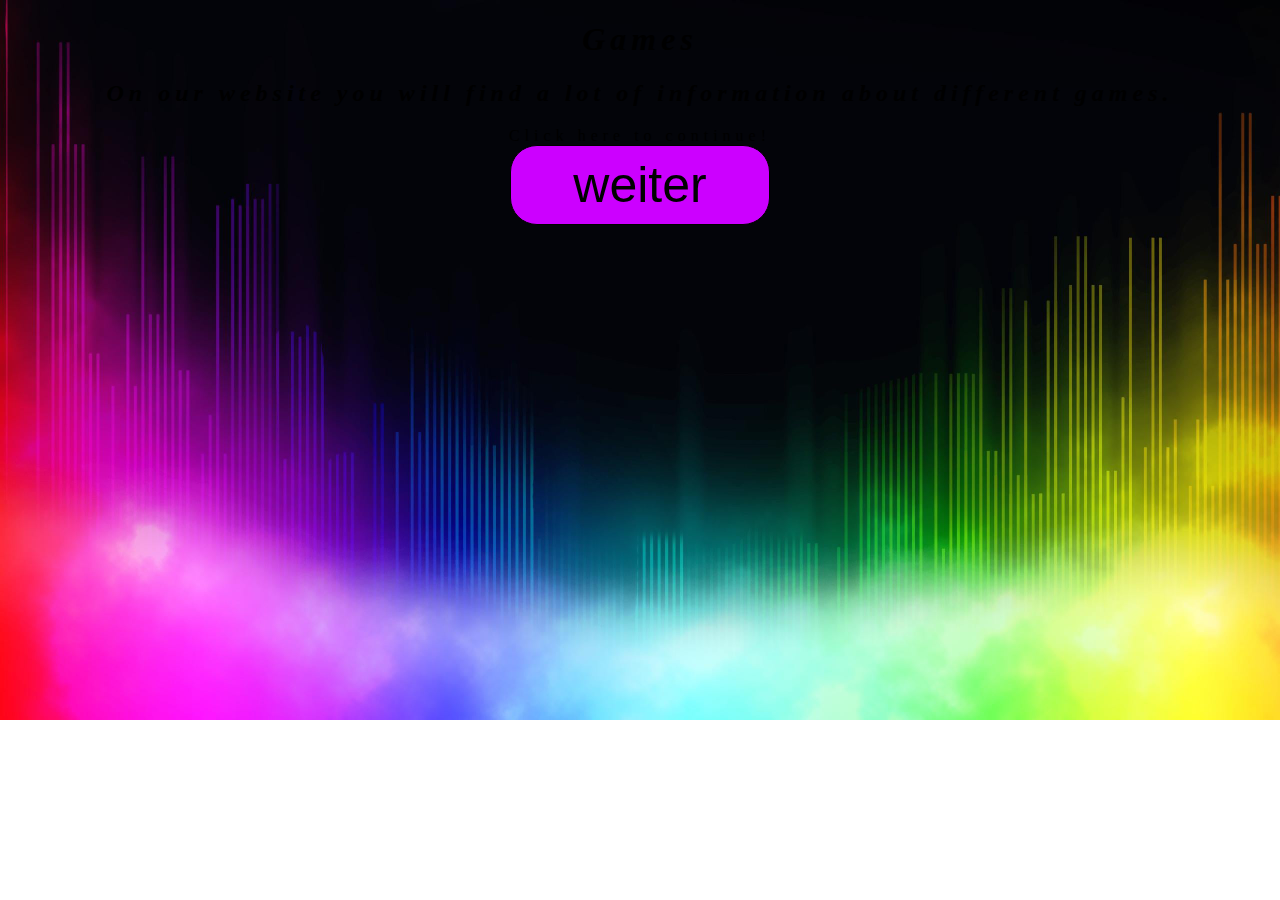
<file: Startseite/Startseite.html>
<!doctype html>
	<html>
		<head><link rel="stylesheet" href="Startseite.css">
            <meta charset="utf-8">
            <Center>
                <title>Gameing</title>
		</head>
		<body>
        <em><h1>Games</h1></em>

    <em><h2>On our website you will find a lot of information about different games.</h2></em>
           Click here to continue!
        
            

           <br>
            <a href="Index2.html">
                <meta charset="utf-8">
                <button type="button">weiter</button>
            </a>
        </body>


            </Center>
</file>
<file: Startseite/Startseite.css>
body {
    background-image: url(../Bilder/rgb-everything-wallpaper.jpg);
    background-size: cover;         
    background-repeat: no-repeat;
    }

    button {
        border:1px solid #000000;
        background-color: hsl(288, 100%, 50%);
        }

        button {
        border-radius: 27px
        }

        button {
            height: 80px;
            width: 260px;
        }

       button {
            font-size: 50px;
          }

        
         
    body {
 
  letter-spacing: 5px;
  animation: colorRotate 1s linear 0s infinite;
}

@keyframes colorRotate {
  from {
    color: #6666ff;
  }
  10% {
    color: #0099ff;
  }
  50% {
    color: #00ff00;
  }
  75% {
    color: #ff3399;
  }
  100% {
    color: #6666ff;
  }
}
</file>
